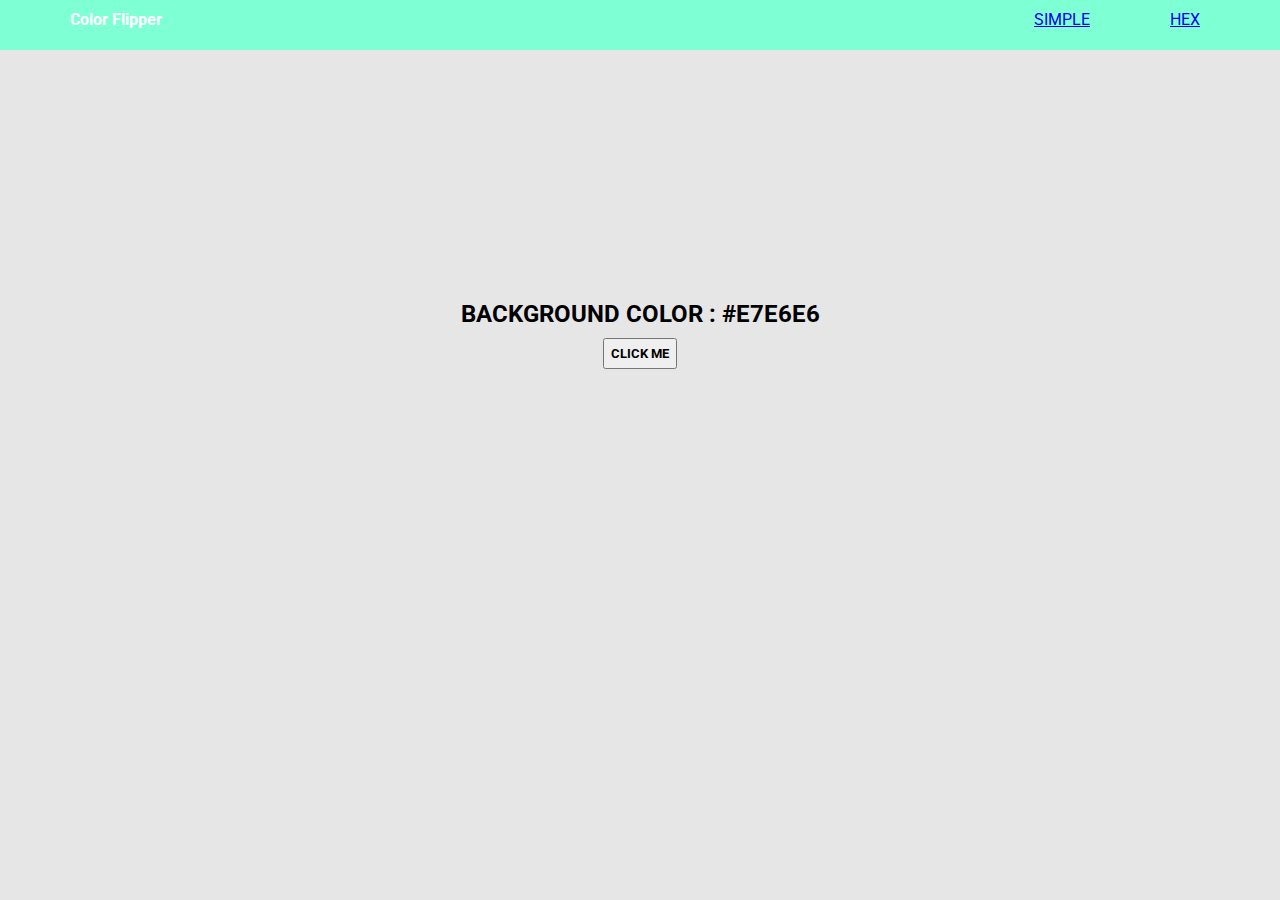
<file: index.html>
<!DOCTYPE html>
<html lang="en">

<head>
    <meta charset="UTF-8">
    <meta http-equiv="X-UA-Compatible" content="IE=edge">
    <meta name="viewport" content="width=device-width, initial-scale=1.0">
    <title>color flipper</title>
    <!---style-->
    <link rel="stylesheet" href="styles/colorFlipper.css">
    <!---font-->
    <link rel="preconnect" href="https://fonts.googleapis.com">
    <link rel="preconnect" href="https://fonts.gstatic.com" crossorigin>
    <link href="https://fonts.googleapis.com/css2?family=Roboto&display=swap" rel="stylesheet">
</head>

<body>
    <nav>
        <div class="nav-center">
            <h4 style="background-color: aquamarine;">Color Flipper</h4>
            <ul class="nav-links">
                <li style="background-color: aquamarine;"><a href="html/hex.html">hex</a></li>
            </ul>
            <ul>
                <li style="background-color: aquamarine;"><a href="index.html">simple</a></li>
            </ul>
        </div>
    </nav>

    <main>
        <div class="container">
            <h2>background color : <span id="color">#E7E6E6</span></h2>
            <button class="btn btn-hero" id="button">click me</button>
        </div>
    </main>
    <script src="js/simple.js"></script>
</body>

</html>
</file>
<file: styles/colorFlipper.css>
* , body
{
    padding:0;
    margin: 0;
    font-family: "Roboto", sans-serif;;
   
}
body
{
    background-color: rgb(231, 230, 230);
}
.nav-center
{
    height: 50px;
    background-color: aquamarine;
}
.nav-center h4
{
    float: left;
    margin: 10px 20px 0 70px;
    color: white;
}
.nav-center h4:hover
{
    background-color: grey;
}
.nav-center ul
{
    margin-top: 10px;
    margin-right: 80px;
    list-style: none;
    float: right;
    text-transform: uppercase;
}
.nav-center ul:hover
{
    background-color: white;
}
main
{
    height: 700px;

}
.container {
    text-align: center;
    padding-top: 250px;
}
.container h2{
    text-transform: uppercase;
}
#button
{
margin:10px;
padding: 6px;
font-size: small;
font-weight: bold;
text-transform: uppercase;
}
</file>
